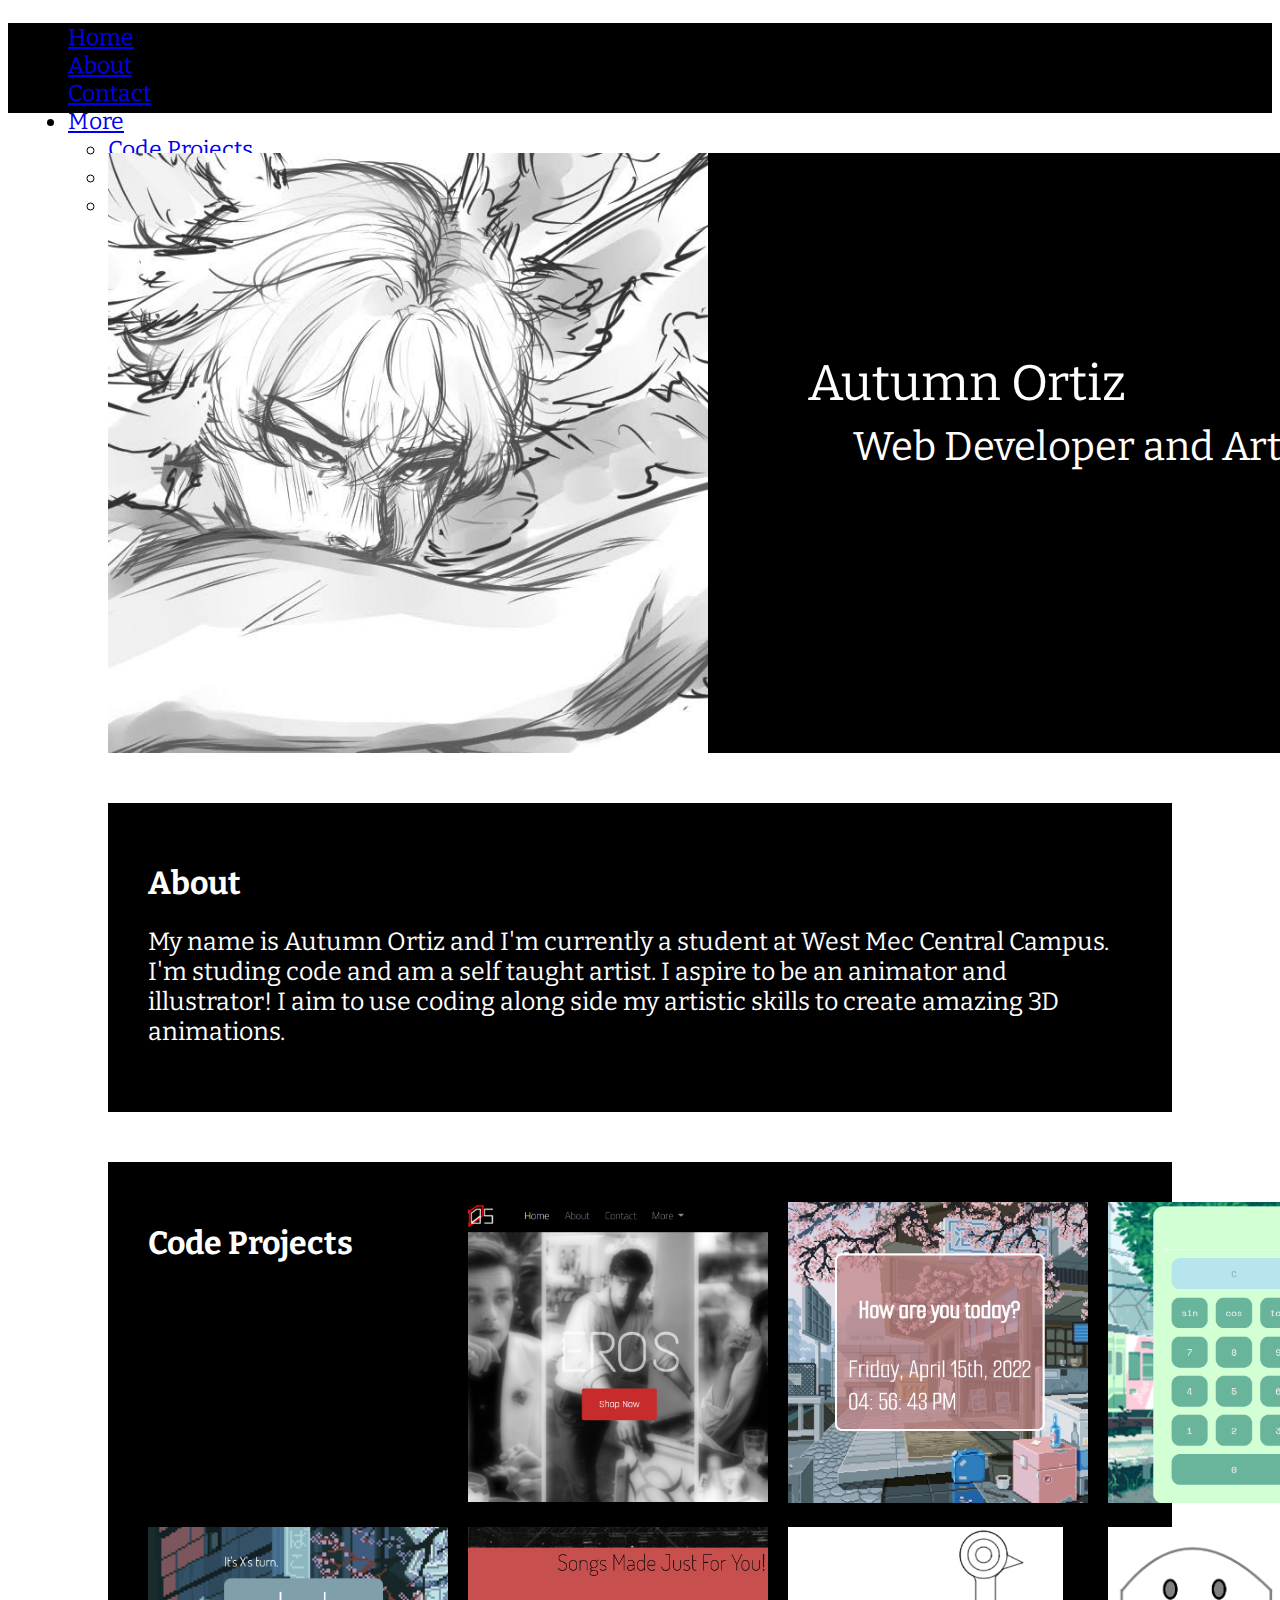
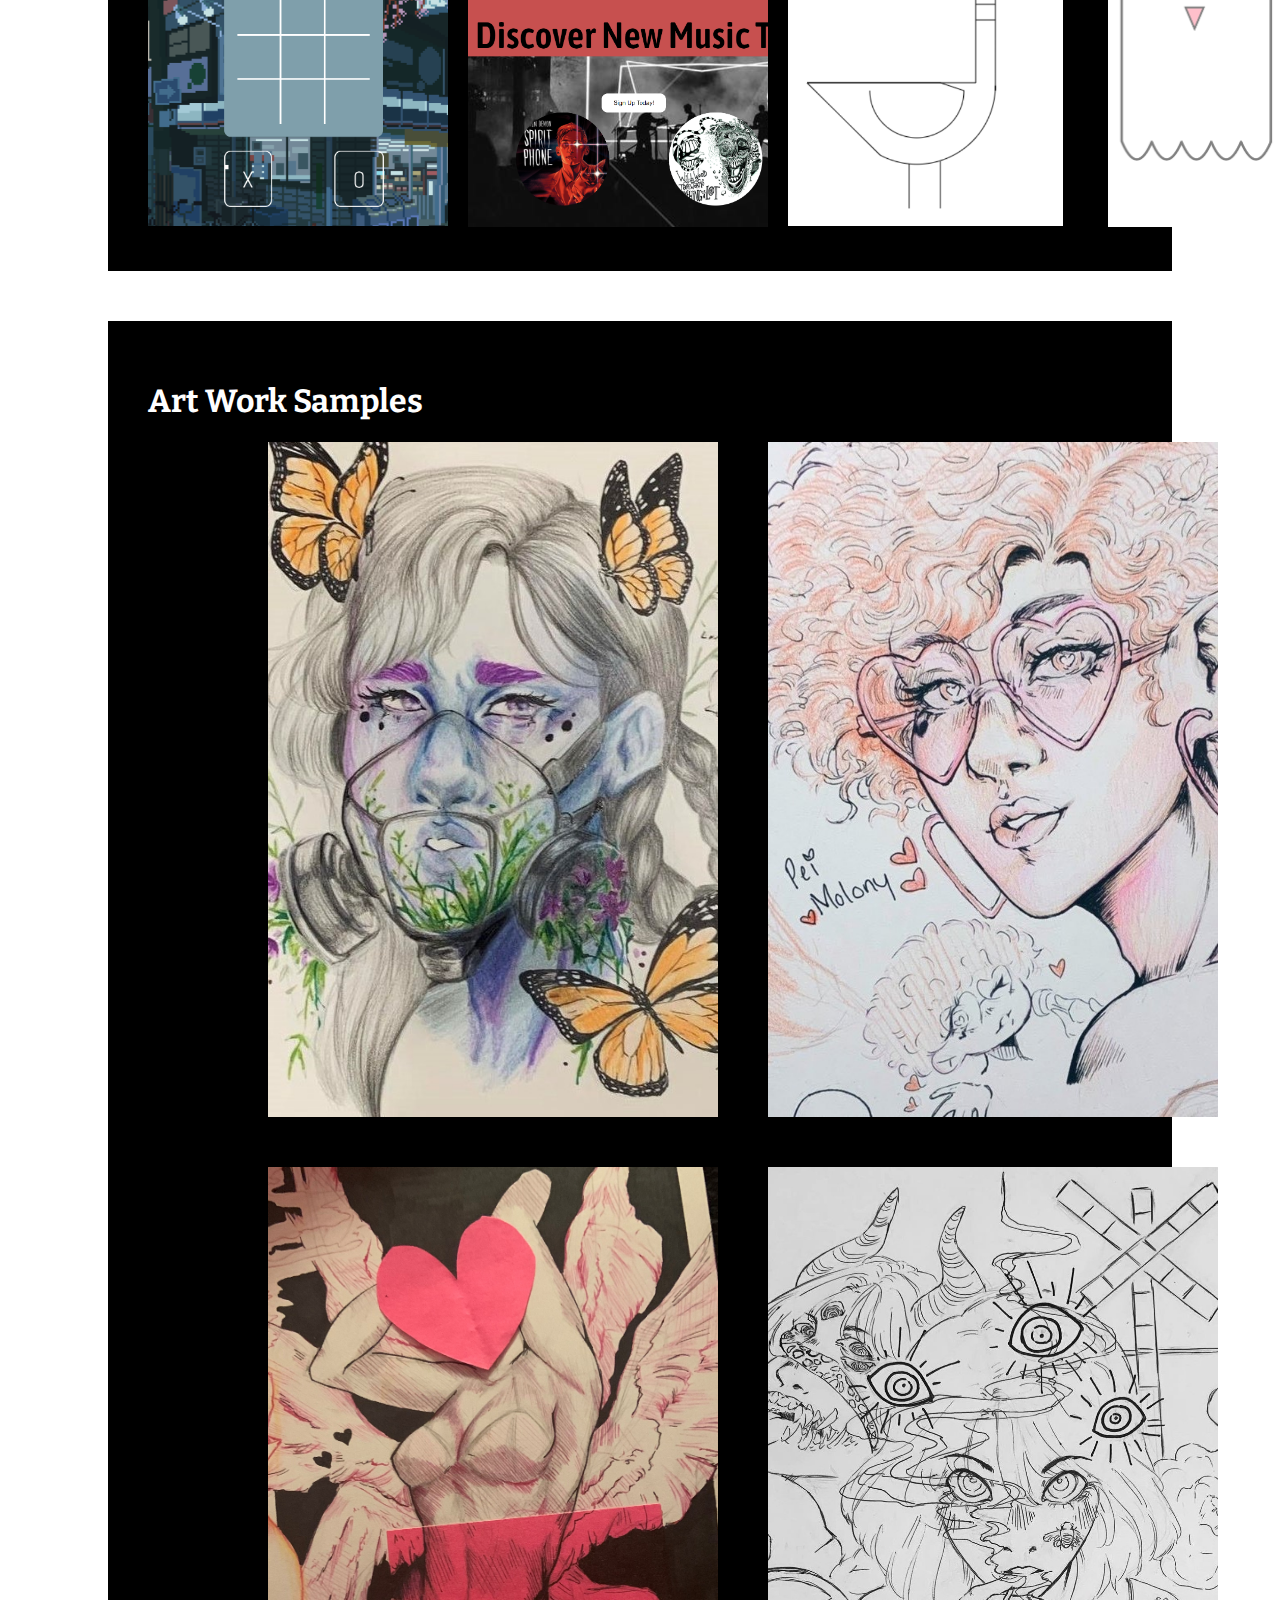
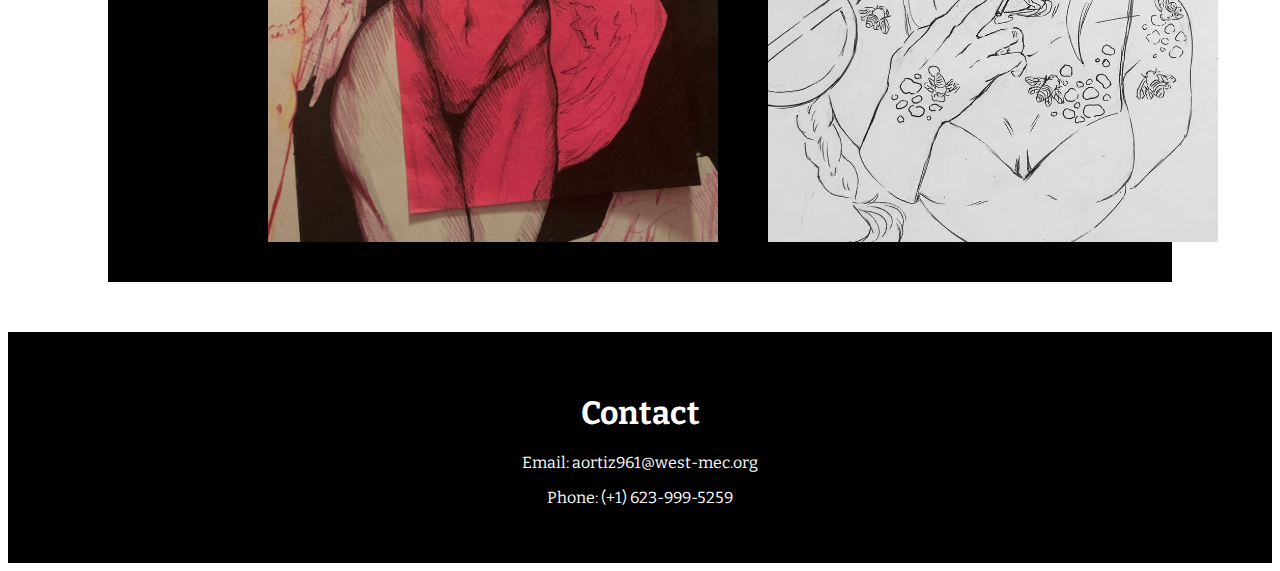
<file: index.html>
<!DOCTYPE html>
<html lang="en">
<head>
    <meta charset="UTF-8">
    <meta http-equiv="X-UA-Compatible" content="IE=edge">
    <meta name="viewport;"content="width=device-width, intial scale=1.0">
    <link href="https://fonts.googleapis.com/css2?family=Baloo+Bhaijaan+2&family=Comfortaa:wght@500&display=swap" rel="stylesheet">
    <link href="https://cdn.jsdelivr.net/npm/bootstrap@5.1.3/dist/css/bootstrap.min.css" rel="stylesheet" integrity="sha384-1BmE4kWBq78iYhFldvKuhfTAU6auU8tT94WrHftjDbrCEXSU1oBoqyl2QvZ6jIW3" crossorigin="anonymous">
    <script src="https://cdn.jsdelivr.net/npm/bootstrap@5.1.3/dist/js/bootstrap.bundle.min.js" integrity="sha384-ka7Sk0Gln4gmtz2MlQnikT1wXgYsOg+OMhuP+IlRH9sENBO0LRn5q+8nbTov4+1p" crossorigin="anonymous"></script>  
    <link rel="stylesheet" href="index.css">

</head>
    <body>
    
        <nav class="navbar navbar-expand-lg navbar-dark" style="background-color: #000000;">
            <div class="container-fluid">
              
              </button>
              <div class="collapse navbar-collapse" id="navbarSupportedContent">
                <ul class="navbar-nav me-auto mb-2 mb-lg-0">
                  <li class="nav-item">
                    <a class="nav-link active" aria-current="page" href="index.html">Home</a>
                  </li>
                  <li class="nav-item">
                    <a class="nav-link" href="#about">About</a>
                  </li>
                  <li class="nav-item">
                    <a class="nav-link" href="#contact">Contact</a>
                  </li>
                  <li class="nav-item dropdown">
                    <a class="nav-link dropdown-toggle" href="#" id="navbarDropdown" role="button" data-bs-toggle="dropdown" aria-expanded="false">
                      More
                    </a>
                    <ul class="dropdown-menu" aria-labelledby="dropdownMenuLink">
                      <li><a class="dropdown-item" href="#projects">Code Projects</a></li>
                      <li><a class="dropdown-item" href="#artwork">Art Work</a></li>
                      <li><a class="dropdown-item" href="https://github.com/AutumnOrtiz">Github</a></li>
                
                    </ul>
                  
                
                </ul>
              
                </form>
                
              </div>
            </div>
          </nav>


            <div class="header">
                <div class="wrapper">
                <img src="kaos1.jpg" class="wrapper2"> 
                </div>
                <p id="h">Autumn Ortiz</p>
                <p id="des"> Web Developer and Artist</p>
            </div>

            <div id="about"> 
                <div id="text">
                  <h1>About</h1>
                  <p style="font-size: 25px;">My name is Autumn Ortiz and I'm currently a student at West Mec Central Campus. I'm studing code and am a self taught artist.
                  I aspire to be an animator and illustrator! I aim to use coding along side my artistic skills to create amazing 3D animations.</p>
                </div>
            </div>


            <div id="projects"> 
              <h1> Code Projects</h1>

              <div id="eros">
                <div class="ject"><a href="https://autumnortiz.github.io/AutumnOrtizEcom.github.io/"><img src="Eros.PNG"style="width:300px;"></a></div>
              </div>

              <div id="digiclock">
                <div class="ject"><a href="https://autumnortiz.github.io/AutumnOrtiz.digitalclock.github.io/"><img src="digiclock.png" style="width:300px;"></a></div>
              </div>

              <div id="calc">
                <div class="ject" ><a href="https://autumnortiz.github.io/AutumnOrtiz.github.calculator.io/"><img src="calc.png" style="width:300px;"></a></div>
              </div>

              <div id="Tic">
                <div class="ject" ><a href="https://autumnortiz.github.io/AutumnOrtizTicTac.github.io/"><img src="Tictac.png" style="width:300px;"></a></div>
              </div>

              <div id="music">
                <div class="ject" ><a href="https://autumnortiz.github.io/AutumnOrtizLandingPage.github.io/"><img src="music.png" style="width:300px;"></a></div>
              </div>

              <div id="piegon">
                <div class="ject" ><a href="https://autumnortiz.github.io/AutumnOrtiz.CanvasPigeon.github.io/"><img src="piegon.png" style="width:275px;"></a></div>
              </div>
            
              <div id="ghost">
                <div class="ject" ><a href="https://autumnortiz.github.io/AutumnOrtiz.SVGGhosts-github.io/"><img src="ghost.png" style="width:300px;"></a></div>
              </div>
        

          </div>

          <div id="art">
            <h1>Art Work Samples</h1>
            <div id= "artwork">

            <img class="pic" src="bugs.jpg">
            <img class="pic" src="pei.jpg">
            <img class="pic" src="ang.jpg">
            <img class="pic" src="mon.jpg">

            </div>
            

            

          </div>

          <footer id="contact">
            <h1>Contact</h1>
            <p>Email: aortiz961@west-mec.org</p>
            <p>Phone: (+1) 623-999-5259</p>
          </footer>




    </body>
</html>
</file>
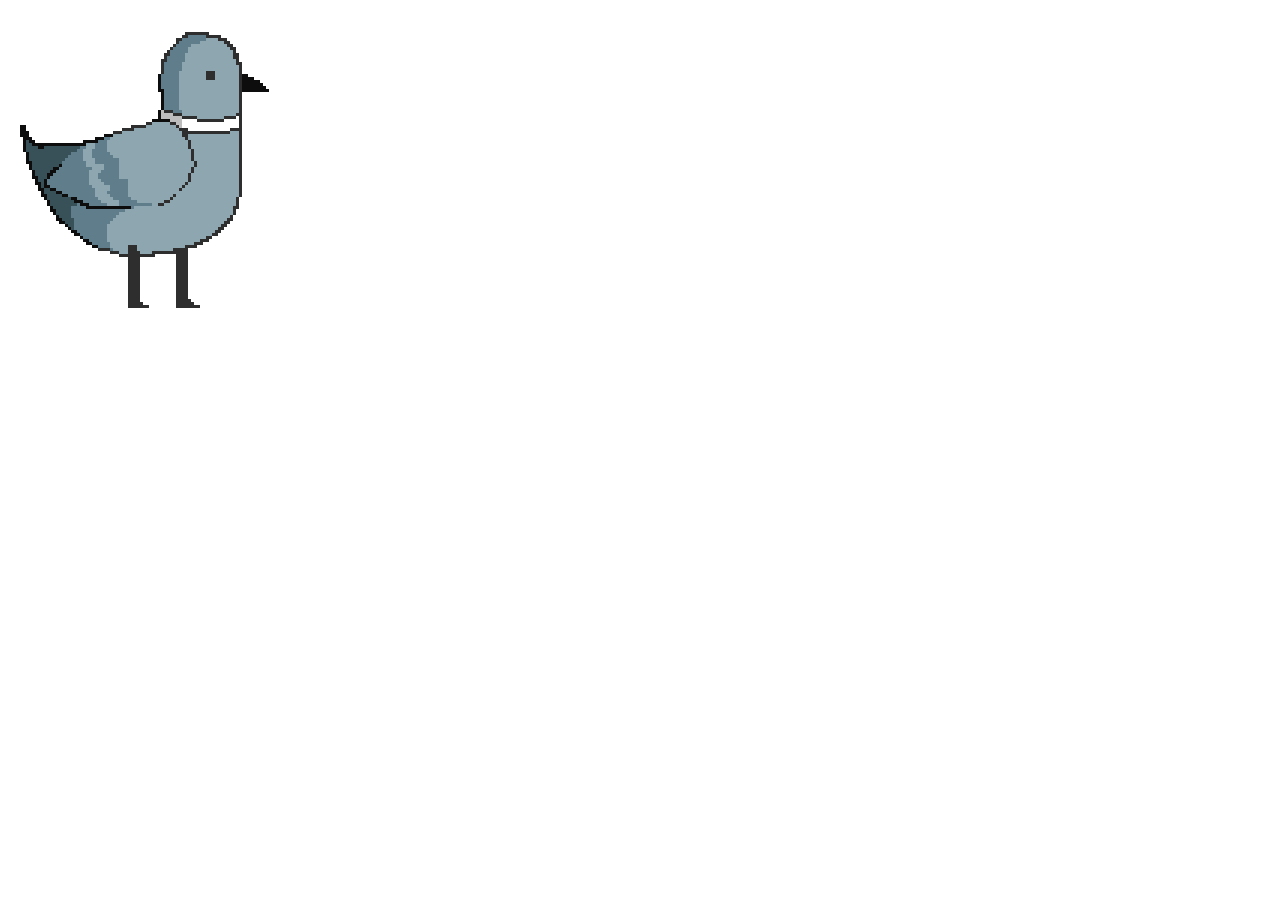
<file: ani.html>
<!DOCTYPE html>
<html lang="en">
<head>
    <meta charset="UTF-8">
    <meta http-equiv="X-UA-Compatible" content="IE=edge">
    <meta name="viewport;"content="width=device-width, intial scale=1.0">
    <link href="https://fonts.googleapis.com/css2?family=Baloo+Bhaijaan+2&family=Comfortaa:wght@500&display=swap" rel="stylesheet">
    <link href="https://cdn.jsdelivr.net/npm/bootstrap@5.1.3/dist/css/bootstrap.min.css" rel="stylesheet" integrity="sha384-1BmE4kWBq78iYhFldvKuhfTAU6auU8tT94WrHftjDbrCEXSU1oBoqyl2QvZ6jIW3" crossorigin="anonymous">
    <script src="https://cdn.jsdelivr.net/npm/bootstrap@5.1.3/dist/js/bootstrap.bundle.min.js" integrity="sha384-ka7Sk0Gln4gmtz2MlQnikT1wXgYsOg+OMhuP+IlRH9sENBO0LRn5q+8nbTov4+1p" crossorigin="anonymous"></script>  

    <style> 
        .bird {
            width: 300px;
            height: 300px;
            position:fixed;
        }
        
        .right {
            background-image: url(bird1.png);
        }

        .left {
            background-image: url(birdL1.png);
        }

        .walk-right {
            background-image: url(bird2.png);
	        
        }

        .walk-right-cont {
            background-image:url(bird3.png);
        }

        .walk-left {
            background-image: url(birdL2.png);
           
        }

        .walk-left-cont {
            background-image: url(birdL3.png);
        }
       
    </style>

    <script>

    </script>

</head>
<body> 

<div class="bird right"></div>




</body>
</file>
<file: index.css>
@import url('https://fonts.googleapis.com/css2?family=Bitter:wght@300&family=PT+Sans&display=swap');


.navbar { 
    font-family: 'Bitter', serif;
    font-size: 23px;
    height: 90px;
  }
  .nav-item {
    margin-left: 20px;
  }
  
  .btn-outline-success { 
    border-color: #c82b2b;
    color:#c82b2b;
  }
  
  .btn-outline-success:hover { 
    background-color: #c82b2b;
    border-color: #c82b2b;
  }
  

.header {
    margin-top:40px;
    margin-left:100px;
    position: absolute; 
    background-color:black;
    width:1318px;
}
.wrapper { 
    width:600px;
    height:600px;
    background-image: url(kaos2.jpg);
    background-size:600px 600px;
    z-index:-2
    
    
}
.wrapper2 {
    z-index:1;
    position:absolute;
    width:600px;
    height:600px;
    transition: all 0.5s ease;
}
.wrapper2:hover {
   
    opacity: 0;
}
#h {
    float:right;
    color:white;
    font-family: 'Bitter', serif;
    margin-top:-400px;
    margin-right: 300px;
    font-size:50px;
}
#des { 
    float:right;
    color:white;
    font-family: 'Bitter', serif;
    margin-top:-330px;
    margin-right: 100px;
    font-size:40px;
}

#about{ 
   background-color: black;
   display: grid;
   margin-top: 690px;
   color: white;
   font-family: 'Bitter', serif;
   padding:40px;
   margin-left:100px;
   margin-right:100px;
}


#projects{ 
  background-color: black;
  display: grid;
  grid-template-columns: auto auto auto auto;
  gap:20px;


  margin-top: 50px;
  color: white;
  font-family: 'Bitter', serif;
  padding:40px;
  margin-left:100px;
  margin-right:100px;
}




#art{ 
  background-color: black;
 


  margin-top: 50px;
  color: white;
  font-family: 'Bitter', serif;
  padding:40px;
  margin-left:100px;
  margin-right:100px;
}

#artwork {
  display: grid;
  grid-template-rows: auto auto ;
  grid-template-columns: auto auto;
  gap:50px;
  margin-left: 120px;
}
.pic { 
  width: 450px;
}

footer {
  margin-top: 50px;
  color: white;
  font-family: 'Bitter', serif;
  padding:40px;
  background-color: black;
  text-align: center;
}
</file>
